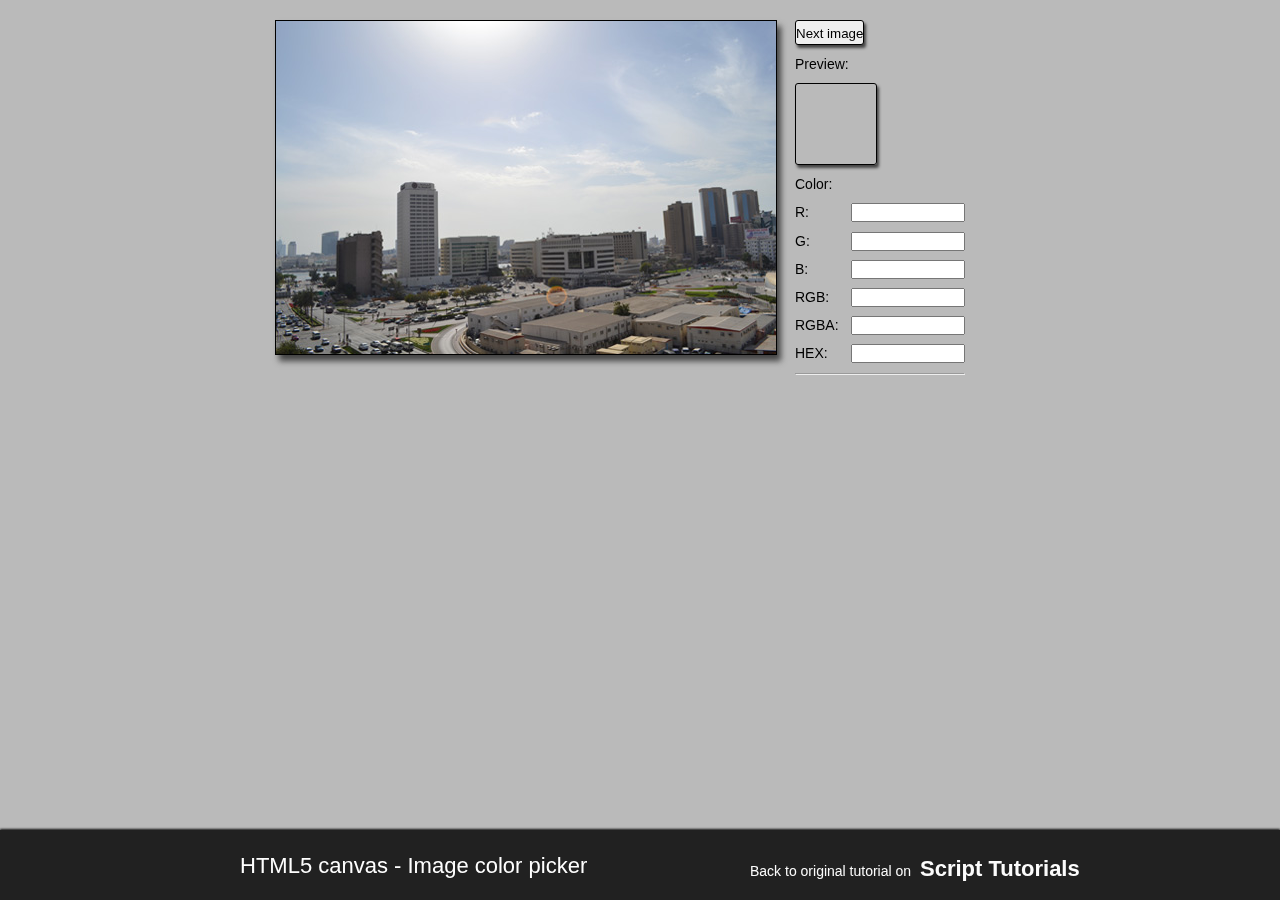
<file: admin/coverage/ref/example158/index.html>
<!DOCTYPE html>
<html lang="en" >
    <head>
        <meta charset="utf-8" />
        <title>HTML5 canvas - Image color picker | Script Tutorials</title>
        <link href="css/main.css" rel="stylesheet" type="text/css" />
        <script type="text/javascript" src="js/jquery-1.5.2.min.js"></script>
        <script type="text/javascript" src="js/script.js"></script>
    </head>
    <body>
        <div class="container">
            <div class="column1">
                <canvas id="panel" width="500" height="333"></canvas>
            </div>
            <div class="column2">
                <div><input type="button" value="Next image" id="swImage" /></div>
                <div>Preview:</div>
                <div id="preview"></div>
                <div>Color:</div>
                <div>R: <input type="text" id="rVal" /></div>
                <div>G: <input type="text" id="gVal" /></div>
                <div>B: <input type="text" id="bVal" /></div>
                <div>RGB: <input type="text" id="rgbVal" /></div>
                <div>RGBA: <input type="text" id="rgbaVal" /></div>
                <div>HEX: <input type="text" id="hexVal" /></div>
                <hr />
            </div>
            <div style="clear:both;"></div>
        </div>
        <footer>
            <h2>HTML5 canvas - Image color picker</h2>
            <a href="http://www.script-tutorials.com/html5-canvas-image-color-picker/" class="stuts">Back to original tutorial on <span>Script Tutorials</span></a>
        </footer>
    </body>
</html>
</file>
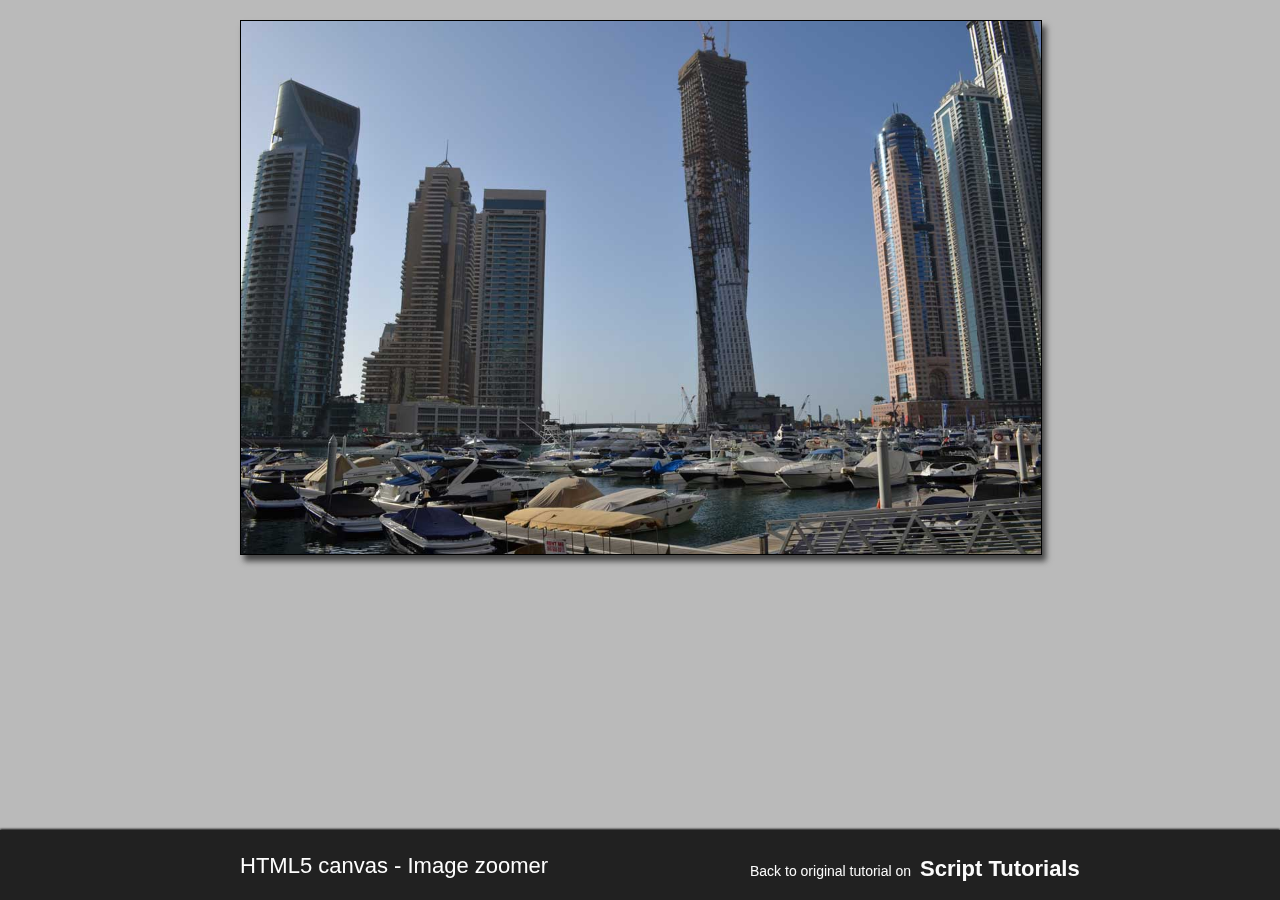
<file: admin/coverage/ref/example167/index.html>
<!DOCTYPE html>
<html lang="en" >
    <head>
        <meta charset="utf-8" />
        <title>HTML5 canvas - Image zoomer | Script Tutorials</title>
        <link href="css/main.css" rel="stylesheet" type="text/css" />
        <script type="text/javascript" src="js/jquery-1.5.2.min.js"></script>
        <script type="text/javascript" src="js/script.js"></script>
    </head>
    <body>
        <div class="container">
            <canvas id="panel" width="800" height="533"></canvas>
        </div>
        <footer>
            <h2>HTML5 canvas - Image zoomer</h2>
            <a href="http://www.script-tutorials.com/html5-canvas-image-zoomer/" class="stuts">Back to original tutorial on <span>Script Tutorials</span></a>
        </footer>
    </body>
</html>
</file>
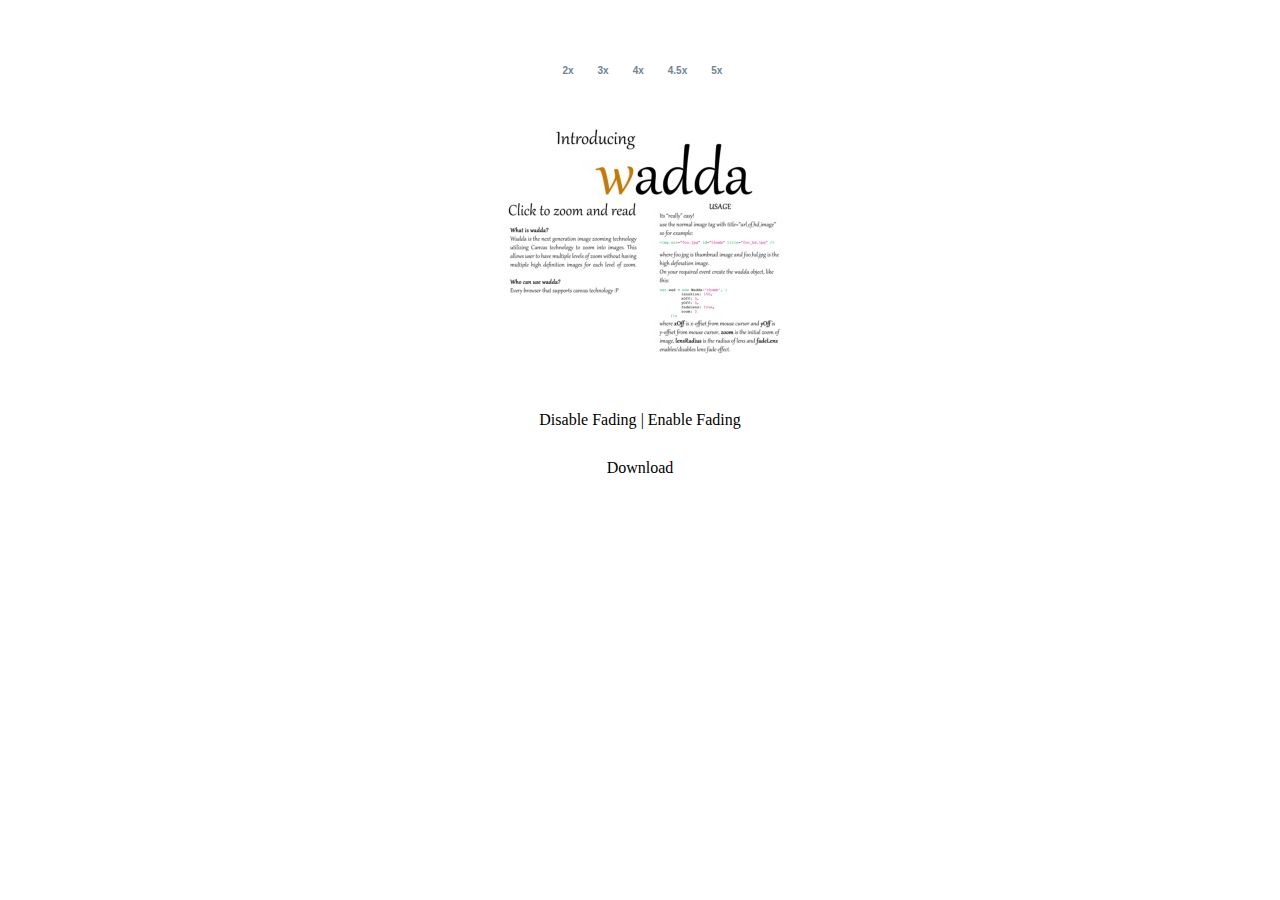
<file: admin/coverage/ref/wadda-master/index.html>
<html>
<head>
	<title> Wadda the HTML 5 image zooming!</title>
	<script type="text/javascript" src="commons.js"></script>
	<script type="text/javascript" src="wadda.js"></script>
	<link rel="stylesheet" type="text/css" href="styles.css">  
	<script>
		var zoomr = null;
		var imageLoadingStart = function(){
			byId('image').style.display = 'none';
			byId('loading').style.display = '';
		};
		var imageLoadingFail = function(){
		};
		var imageLoadingDone = function(){
			byId('image').style.display = '';
			byId('loading').style.display = 'none';
		};
		
		listenOn(window, 'load', function(){
			zoomr = new Wadda('image', {fadeLens: false});
		});
	</script>
</head>
<body>
<center style="margin-top: 5%;">
<ul id="navSquare">
	<li> 
		<a href="javascript: zoomr.setZoom(2)">2x</a> 
	</li>
	<li>
		<a href="javascript: zoomr.setZoom(3)">3x</a>
	</li>
	<li>
		<a href="javascript: zoomr.setZoom(4)">4x</a>
	</li>
	<li>
		<a href="javascript: zoomr.setZoom(4.5)">4.5x</a>
	</li>
	<li>
		<a href="javascript: zoomr.setZoom(5)">5x</a>
	</li>
</ul>
<br/>
<br/>
<div>
	<img src="wadda-thumb.jpg" alt="" id="image" title="wadda.png"/>
	<div style="height: 160px; padding-top: 140px; display: none;" id="loading">Loading...</div>
</div>
<br />
<a href="javascript: zoomr.setFade(false)">Disable Fading</a> | <a href="javascript: zoomr.setFade(true)">Enable Fading</a>
<br />
<br />
<br />
<a href="http://github.com/maxpert/wadda">Download</a>
</center><br/>
</body>
</html>
</file>
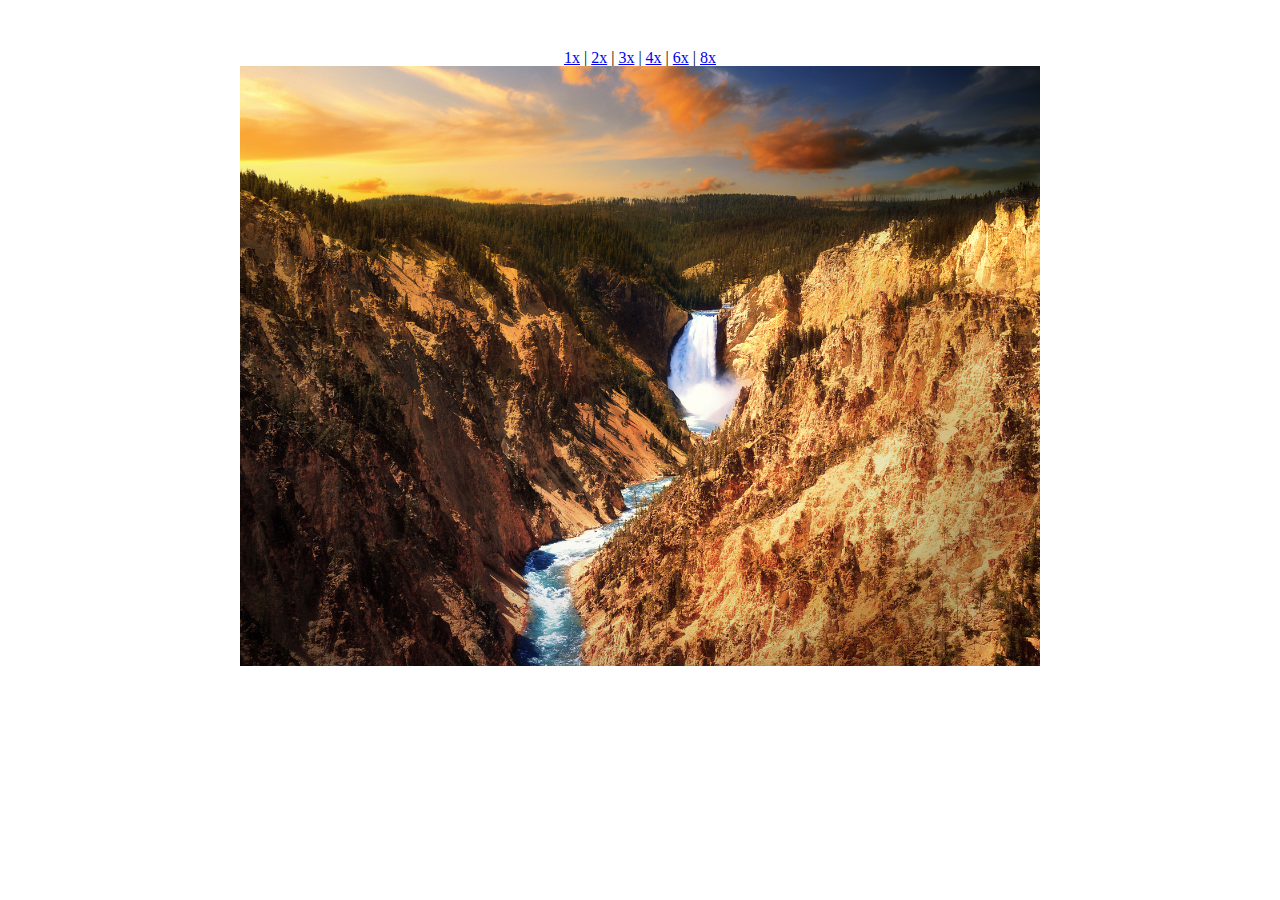
<file: admin/coverage/ref/wadda-master/canvas.html>
<html>
<head>
	<title> X </title>
	<script src="commons.js"></script>
	<script>
	
		var getImageSize = function (img){
			var im = document.createElement('img');
			im.src = img.src;
			document.body.appendChild(im);
			var ret = {w: im.clientWidth, h: im.clientHeight};
			document.body.removeChild(im);
			return ret;
		};
		
		var loadImage = function(src, cb){
			var img = new Image();
			img.src = src;
			listenOn(img, "load", cb.scope(img, img) );
		};
		
		var createScaledImageCanvas = function(img, zoom){
			var tmp = document.createElement('canvas');
			var orgSz = getImageSize(img);
			tmp.width = img.width*zoom;
			tmp.height = img.height*zoom;
			var con = tmp.getContext('2d');
			con.drawImage(img, 0, 0, orgSz.w, orgSz.h, 0, 0, tmp.width, tmp.height);
			return tmp;
		};
		
		var zoomX = null;
		var imgCanv = null;
		
		var setZoom = function(zm){
			var image = byId('image');
			zoomX = zm;
			imgCanv = createScaledImageCanvas(image, zoomX);
		};
		
		listenOn(window, 'load', function(){
			//Canv containing original circular zoomed image
			var canv = byId('canv');
			var image = byId('image');
			var ctx = canv.getContext('2d');
			
			loadImage(image.src, function(im, ev){
				
			});
			
			//hCanv for cropping
			var hcanv = document.createElement('canvas');
			hcanv.width = canv.width;
			hcanv.height = canv.height;
			var hctx = hcanv.getContext('2d');
			
			//Marker and canv styling
			canv.style.position = 'absolute';
			
			var doZoom = false;
			zoomX = 2;
			imgCanv = createScaledImageCanvas(image, zoomX);
			
			var cb = function(e){
				if(!doZoom) return;
				var posX = e.pageX;
				var posY = e.pageY;
				var centerX = canv.width/2;
				var centerY = canv.height/2;
				var clW = canv.width/2;
				var clH = canv.height/2;
				
				canv.style.left =  posX - clW;
				canv.style.top =  posY - canv.height - 10;
				
				ctx.globalCompositeOperation = 'source-over';
				var lf = posX - image.offsetLeft;
				var tp = posY - image.offsetTop;
				
				if(tp>image.offsetHeight - clW) tp = image.offsetHeight - clH;
				
				if(lf>image.offsetWidth - clH) lf = image.offsetWidth - clW;
				
				//Make xored shape due to chrome
				hctx.globalCompositeOperation = 'source-over';
				hctx.fillRect(-10, -10, canv.width+10, canv.height+10);
				hctx.globalCompositeOperation = 'xor';
				hctx.beginPath();
				hctx.arc(centerX, centerY, centerX - 1, 0, Math.PI*2, true); 
				hctx.closePath();
				hctx.fill();
				
				lf = lf*zoomX - clW;
				tp = tp*zoomX - clH;
				
				if(lf<0) lf = 0;
				if(tp<0) tp = 0;
				
				ctx.drawImage(imgCanv, lf, tp, canv.width, canv.height, 0, 0, canv.width, canv.height);
				ctx.globalCompositeOperation = 'xor';
				ctx.drawImage(hcanv, 0, 0, canv.width, canv.height);
				
			};
			
			listenOn(image, 'mousemove', cb);
			listenOn(canv, 'mousemove', cb);
			
			listenOn(image, 'mousedown', function(e){
				canv.style.display = '';
				doZoom = true;
				cb(e);
				e.preventDefault();
			});
			
			listenOn(image, 'mouseup', function(e){
				canv.style.display = 'none';
				doZoom = false;
				e.preventDefault();
			});
			
			listenOn(document.body, 'mouseup', function(e){
				canv.style.display = 'none';
				doZoom = false;
			});
		});
	</script>
	<style>
		html, body, div, span, applet, object, iframe,
		h1, h2, h3, h4, h5, h6, p, blockquote, pre,
		a, abbr, acronym, address, big, cite, code,
		del, dfn, em, font, img, ins, kbd, q, s, samp,
		small, strike, strong, sub, sup, tt, var,
		b, u, i, center,
		dl, dt, dd, ol, ul, li,
		fieldset, form, label, legend,
		table, caption, tbody, tfoot, thead, tr, th, td {
			margin: 0;
			padding: 0;
			border: 0;
			outline: 0;
			font-size: 100%;
			vertical-align: baseline;
			background: transparent;
		}
		body {
			line-height: 1;
		}
		ol, ul {
			list-style: none;
		}
		blockquote, q {
			quotes: none;
		}
		blockquote:before, blockquote:after,
		q:before, q:after {
			content: '';
			content: none;
		}

		/* remember to define focus styles! */
		:focus {
			outline: 0;
		}

		/* remember to highlight inserts somehow! */
		ins {
			text-decoration: none;
		}
		del {
			text-decoration: line-through;
		}

		/* tables still need 'cellspacing="0"' in the markup */
		table {
			border-collapse: collapse;
			border-spacing: 0;
		}
	</style>
</head>
<body>
<center style="margin-top: 50px;">
<a href="javascript: setZoom(1)">1x</a> | 
<a href="javascript: setZoom(2)">2x</a> | 
<a href="javascript: setZoom(3)">3x</a> | 
<a href="javascript: setZoom(4)">4x</a> | 
<a href="javascript: setZoom(6)">6x</a> | 
<a href="javascript: setZoom(8)">8x</a> <br/>
<img src="img2.jpg" width="800" height="600" alt="" id="image"/></center><br/>
<canvas width="150" height="150" id="canv">
</canvas>
</body>
</html>
</file>
<file: admin/coverage/ref/example158/css/main.css>
*{
    margin:0;
    padding:0;
}

body {
    background-color:#bababa;
    color:#fff;
    font:14px/1.3 Arial,sans-serif;
}

footer {
    background-color:#212121;
    bottom:0;
    box-shadow: 0 -1px 2px #111111;
    display:block;
    height:70px;
    left:0;
    position:fixed;
    width:100%;
    z-index:100;
}

footer h2{
    font-size:22px;
    font-weight:normal;
    left:50%;
    margin-left:-400px;
    padding:22px 0;
    position:absolute;
    width:540px;
}

footer a.stuts,a.stuts:visited{
    border:none;
    text-decoration:none;
    color:#fcfcfc;
    font-size:14px;
    left:50%;
    line-height:31px;
    margin:23px 0 0 110px;
    position:absolute;
    top:0;
}

footer .stuts span {
    font-size:22px;
    font-weight:bold;
    margin-left:5px;
}

.container {
    color:#000;
    margin:20px auto;
    position:relative;
    width:730px;
}

.column1 {
    float:left;
    width:500px;
}

.column2 {
    float:left;
    padding-left:20px;
    width:170px;
}

#panel {
    border:1px #000 solid;
    box-shadow:4px 6px 6px #444444;
    cursor:crosshair;
}

.column2 > div {
    margin-bottom:10px;
}

#swImage {
    border:1px #000 solid;
    box-shadow:2px 3px 3px #444444;
    cursor:pointer;
    height:25px;
    line-height:25px;

    border-radius:3px;
    -moz-border-radius:3px;
    -webkit-border-radius:3px;
}

#swImage:hover {
    margin-left:2px;
}

#preview {
    border:1px #000 solid;
    box-shadow:2px 3px 3px #444444;
    height:80px;
    width:80px;

    border-radius:3px;
    -moz-border-radius:3px;
    -webkit-border-radius:3px;
}

.column2 input[type=text] {
    float:right;
    width:110px;
}
</file>
<file: admin/coverage/ref/example167/css/main.css>
*{
    margin:0;
    padding:0;
}

body {
    background-color:#bababa;
    color:#fff;
    font:14px/1.3 Arial,sans-serif;
}

footer {
    background-color:#212121;
    bottom:0;
    box-shadow: 0 -1px 2px #111111;
    display:block;
    height:70px;
    left:0;
    position:fixed;
    width:100%;
    z-index:100;
}

footer h2{
    font-size:22px;
    font-weight:normal;
    left:50%;
    margin-left:-400px;
    padding:22px 0;
    position:absolute;
    width:540px;
}

footer a.stuts,a.stuts:visited{
    border:none;
    text-decoration:none;
    color:#fcfcfc;
    font-size:14px;
    left:50%;
    line-height:31px;
    margin:23px 0 0 110px;
    position:absolute;
    top:0;
}

footer .stuts span {
    font-size:22px;
    font-weight:bold;
    margin-left:5px;
}

.container {
    color:#000;
    margin:20px auto;
    position:relative;
    width:800px;
}

#panel {
    border:1px #000 solid;
    box-shadow:4px 6px 6px #444444;
    cursor:crosshair;
}
</file>
<file: admin/coverage/ref/wadda-master/styles.css>
html, body, div, span, applet, object, iframe,
h1, h2, h3, h4, h5, h6, p, blockquote, pre,
a, abbr, acronym, address, big, cite, code,
del, dfn, em, font, img, ins, kbd, q, s, samp,
small, strike, strong, sub, sup, tt, var,
b, u, i, center,
dl, dt, dd, ol, ul, li,
fieldset, form, label, legend,
table, caption, tbody, tfoot, thead, tr, th, td {
	margin: 0;
	padding: 0;
	border: 0;
	outline: 0;
	font-size: 100%;
	vertical-align: baseline;
	background: transparent;
}
body {
	line-height: 1;
}
ol, ul {
	list-style: none;
}
blockquote, q {
	quotes: none;
}
blockquote:before, blockquote:after,
q:before, q:after {
	content: '';
	content: none;
}

/* remember to define focus styles! */
:focus {
	outline: 0;
}

/* remember to highlight inserts somehow! */
ins {
	text-decoration: none;
}
del {
	text-decoration: line-through;
}

/* tables still need 'cellspacing="0"' in the markup */
table {
	border-collapse: collapse;
	border-spacing: 0;
}

a{
	text-decoration: none;
	color: #000;
}

a:hover{
	color: #333;
}

#navSquare {
        margin: 0;
        padding: 0 0 0 43%;
		font-family: verdana, sans-serif;
}

#navSquare li {
        margin: 0;
        padding: 0;
        display: inline;
        list-style-type: none;
}

#navSquare a:link, #navSquare a:visited {
        float: left;
        font-size: 10px;
        line-height: 14px;
        font-weight: bold;
        padding: 0 12px 6px 12px;
        text-decoration: none;
        color: #708491;
}

#navSquare a:link.active, #navSquare a:visited.active, #navSquare a:hover {
        color: #000;
        background: url(square.gif) no-repeat bottom center;
}
</file>
